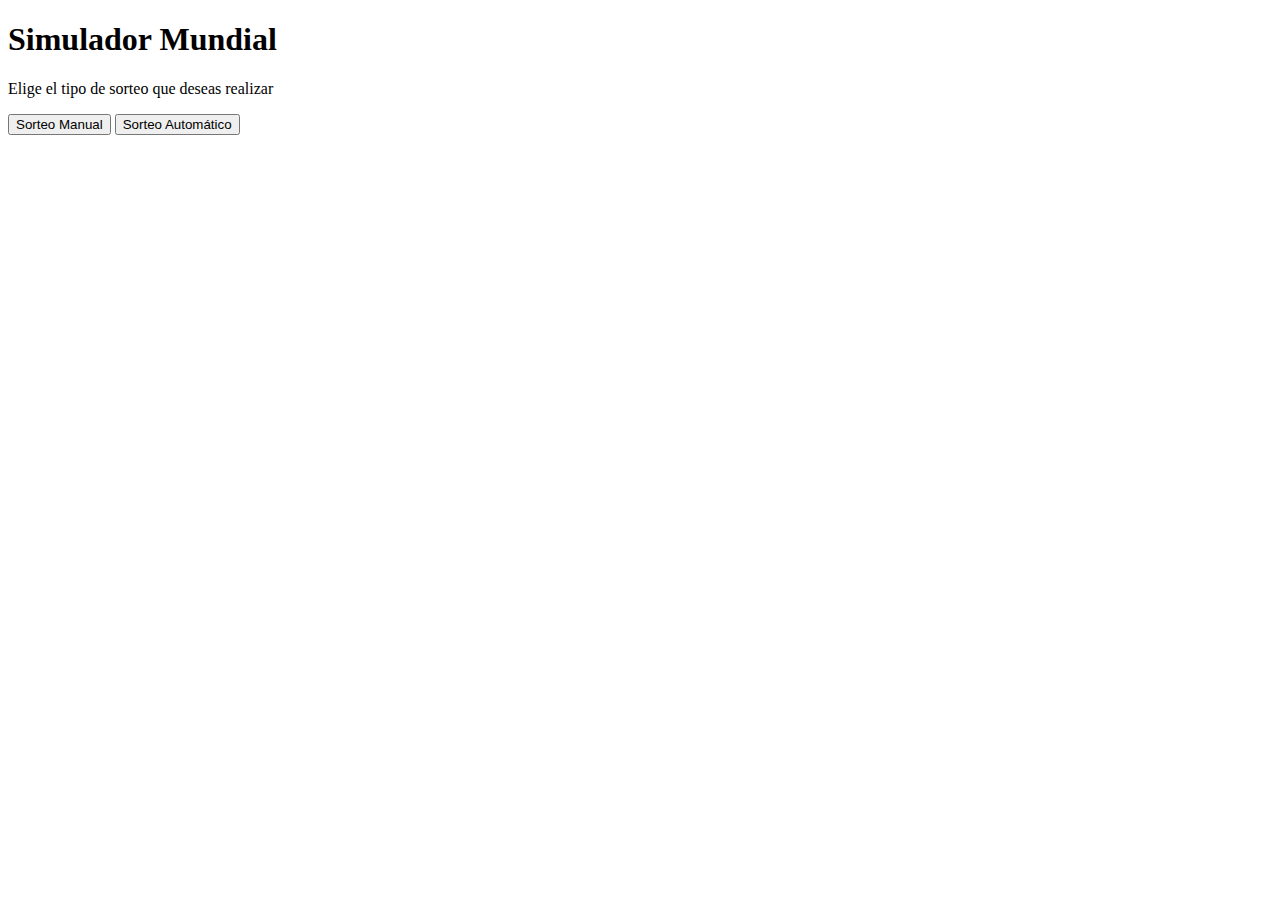
<file: index.html>
<!DOCTYPE html>
<html lang="es">
<head>
    <meta charset="UTF-8">
    <title>Simulador Mundial</title>
    <link rel="stylesheet" href="estilo.css">
</head>
<body>
    <header>
        <h1>Simulador Mundial</h1>
        <p>Elige el tipo de sorteo que deseas realizar</p>
    </header>

    <main>
        <div class="opciones">
            <button onclick="location.href='sorteo-manual.html'">Sorteo Manual</button>
            <button onclick="location.href='sorteo-automatico.html'">Sorteo Automático</button>
        </div>
    </main>
</body>
</html>
</file>
<file: estilo.css>

</file>
